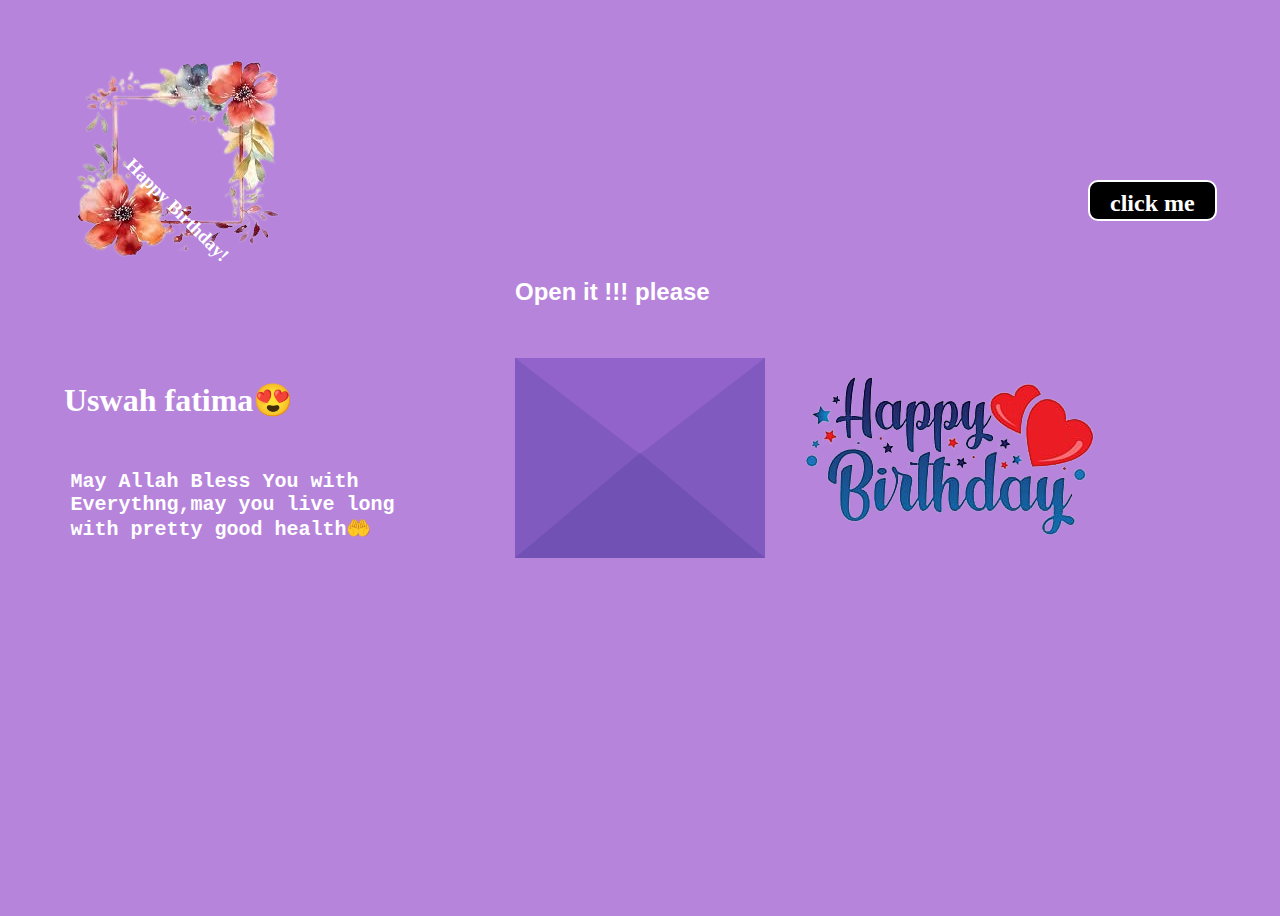
<file: index.html>
<!DOCTYPE html>
<html lang="en">
<head>
    <meta charset="UTF-8">
    <meta name="viewport" content="width=device-width, initial-scale=1.0">
    <link rel="stylesheet" href="style.css">
    <title>Birthday Card</title>
</head>
<body>
     <div class="envelope">
        <div class="back"></div>
        <div class="letter">
            <div class="heart">❤</div>
            <div class="text">
                <pre>
                    I want to say 
                    many thinks but, 
                   I can't express so 
                    I made this 
                    for you
                    
                </pre>
            </div>
        </div>
        <div class="front"></div>
        <div class="top"></div>
        <div class="shadow"></div>
        <div class="text1">
            <h2>Open it !!! please</h2>
         </div>
    </div>
    <a href="new.html" target="_blank">click me</a>
    <div class="img1"><img src="img3.png" alt=""></div>
    <div class="img2"><img src="img5.png" alt=""></div>
    <h3>Happy Birthday!</h3>
    <h1>Uswah fatima😍</h1>
    <pre class="pre">
        May Allah Bless You with
        Everythng,may you live long
        with pretty good health🤲
    </pre>

</body>   
</html>
</file>
<file: style.css>
body{
    display: flex;
    justify-content: center;
    align-items: center;
    height: 100vh;
    background: #b784db;
}

.envelope{
    position: relative;
    cursor: pointer;
}

.back{
    position: relative;
    height: 200px;
    width: 250px;
    background: #6247aa;
}

.front{
    position: absolute;
    height: 0;
    width: 0;
    top: 0;
    left: 120px;
    z-index: 3;
    border-right: 130px solid #815ac0;
    border-top: 100px solid transparent;
    border-bottom: 100px solid transparent;
}

.front::before{
    content: "";
    position: absolute;
    border-left: 130px solid #815ac0;
    border-top: 100px solid transparent;
    border-bottom: 100px solid transparent;
    height: 0;
    width: 0;
    top: -100px;
    left: -120px;
}

.front::after{
    content: "";
    position: absolute;
    border-bottom: 105px solid #7251b5;
    border-left: 125px solid transparent;
    border-right: 125px solid transparent;
    height: 0;
    width: 0;
    top: -5px;
    left: -120px;
}

.top{
    position: absolute;
    height: 0;
    width: 0;
    border-top: 105px solid #9163cb;
    border-left: 125px solid transparent;
    border-right: 125px solid transparent;
    top: 0;
    transform-origin: top;
    transition: 0.4s;
}

.envelope:hover .top{
    transform: rotateX(160deg);
}

.letter{
    position: absolute;
    background: white;
    width: 230px;
    height: 180px;
    top: 10px;
    left: 10px;
    transition: 0.2s;
}

.envelope:hover .letter{
    transform: translateY(-100px);
    z-index: 2;
}

.text1{
    position: absolute;
    color: white;
    font-family: sans-serif;
    top: -50%;
}

.text{
    text-align: center;
    font-size: 11px;
    font-family: Arial, Helvetica, sans-serif;
    margin-top: 5px;
    font-weight: bold;
    color: black;
    position: relative;
    top: -20px;
    left: -50px;
    margin-right: 10px;
}

.heart{
    font-size: 50px;
    margin-left: 10px;
}


a{
    font-weight: 700;
    font-size: x-large;
    text-decoration: none;
    color: white;
    position: absolute;
    left: 85%;
    top: 20%;
    border: 2px solid white;
    padding: 8px 20px 20px 20px;
    padding-bottom: 2px;
    border-radius: 10px;
    text-align: center;
    background-color: black;
}


.img1{
    left: 60%;
    position: absolute;
}

.img2{
    position: absolute;
    left: 5%;
    top: 5%;
}

h1{
    position: absolute;
    left: 5%;
    top: 40%;
    color: white;
}

.pre{
    position: absolute;
    left: -2%;
    color: white;
    top: 50%;
    font-size: x-large;
    font-weight: 600;
}


h3{
    position: absolute;
    left: 8.5%;
    top: 20%;
    transform: rotate(45deg);
    color: white;
}
</file>
